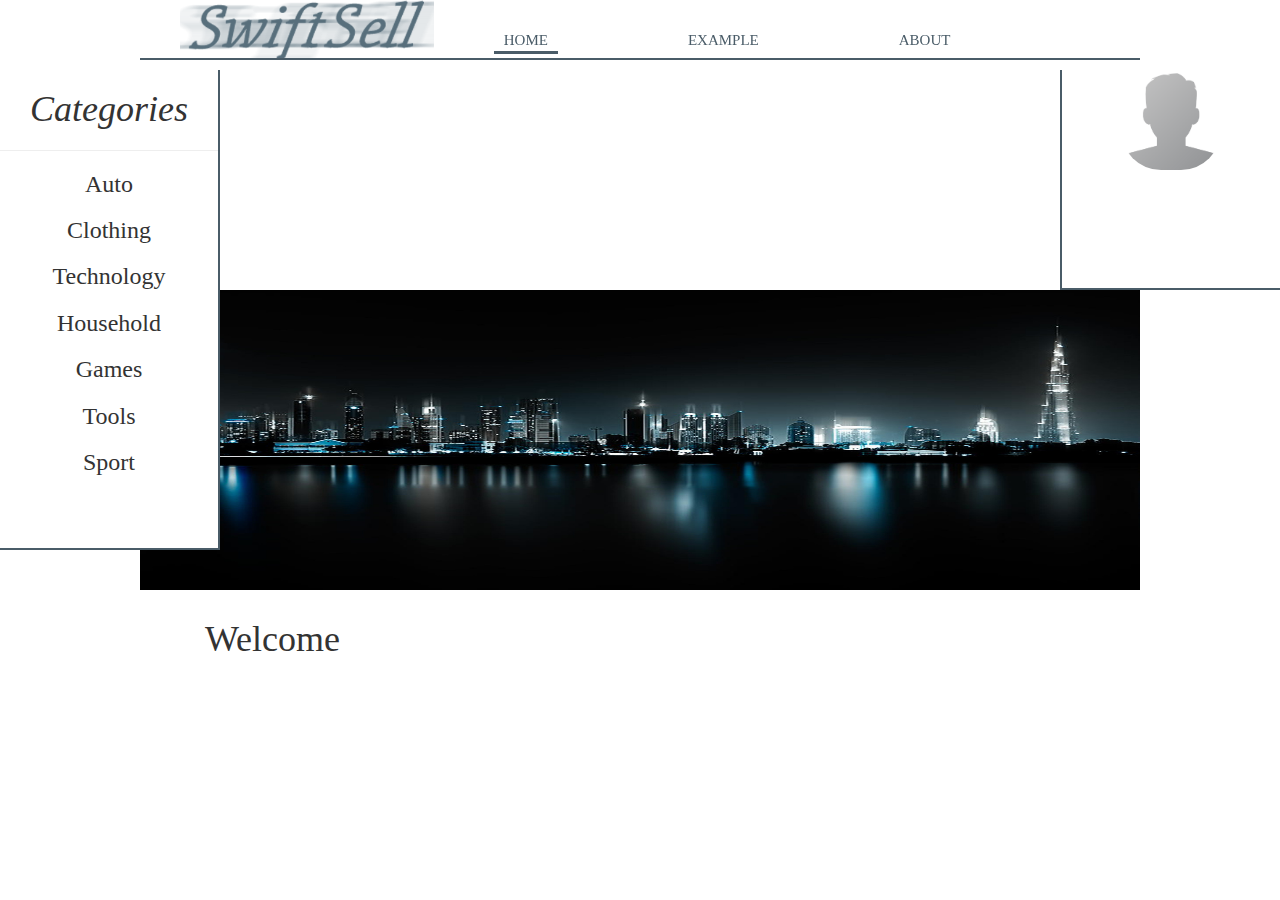
<file: test.html>
<html>
<head>
    <meta charset="UTF-8">
    <!-- tell internet to use the latest rendering engine -->
    <meta http-eqiv="X-UA-Compatible" content="IE=edge">
    <meta name="viewport" content="width = device-width, initial- scle = 1">
    <title>Home</title>
    <link rel="stylesheet" href="https://maxcdn.bootstrapcdn.com/bootstrap/3.3.6/css/bootstrap.min.css">
    <link rel="stylesheet" href="stylesheet.css">
    <link async href="http://fonts.googleapis.com/css?family=Advent%20Pro" data-generated="http://enjoycss.com"
          rel="stylesheet" type="text/css"/>
</head>
<body>

<div class="casingnav">
    <div class="topbar">
        <div class="casingnav">
            <ul>
                <img src="images/SwiftSell.png" style="height:58px;">
                <li><a href="#" style="color: #4a5c68;">About</a>
                <li><a href="#" style="color: #4a5c68;">example</a></li>
                <li class="navactive"><a href="Home.php" style="color: #4a5c68;">Home</a></li>
            </ul>
        </div>
    </div>
</div>


<div class="categories">

    <center>
        <i><h1>Categories</h1></i>
    </center>

    <hr>

    <div class="categoriefill">
        <h3>Auto</h3>
    </div>

    <div class="categoriefill">
        <h3>Clothing</h3>
    </div>

    <div class="categoriefill">
        <h3>Technology</h3>
    </div>

    <div class="categoriefill">
        <h3>Household</h3>
    </div>

    <div class="categoriefill">
        <h3>Games</h3>
    </div>

    <div class="categoriefill">
        <h3>Tools</h3>
    </div>

    <div class="categoriefill">
        <h3>Sport</h3>
    </div>

</div>

<div class="profile">
    <center>
        <img class="profileimg" src="images/default-avatar.png" >
    </center>




</div>

<div class="headimage">

    <img src="images/night_city_lights.jpg" style="height: 300px; width: 100%;">

</div>

<div class="categorybody">
    <div class="container">
        <h1>Welcome</h1>
    </div>





</div>



</body>
</html>
</file>
<file: stylesheet.css>
body {
    background-image: url("http://enjoycss.com/bg-img/custom/17856-1l8go7k.png");
    font-family: chaparral pro;
}



.casingnav {
     margin-left: auto;
     margin-right: auto;
     width: 1000px;
 }

.topbar {
    height: 60px;
    border-bottom: 2px;
    border-bottom-style: solid;
    border-color: #4a5c68;
    background-color: white;
    position: fixed;
    z-index: 99;
}

ul {
    list-style-type: none;
    margin: 0;
    position: fixed;
    text-transform: uppercase;
    font-size: 15px;
    z-index: 99;
}

li {
    float: right;
    background: transparent;
    margin-left: 4em;
    margin-right: 4em;
    padding-left: 10px;
    padding-right: 10px;
    margin-top: 2em;
    z-index: 99;
}

li a {
    display: block;
    text-align: center;
    text-decoration: none;
}

li:hover {
    border-bottom:3px solid #4a5c68;
    text-decoration: none;
}

a:hover {
    text-decoration: none;
}

.headimage {
    margin-left: auto;
    margin-right: auto;
    width: 1000px;
    padding-top: 70px;
}
.navactive {
    border-bottom:3px solid #4a5c68;
}

.categories {
    width: 220px;
    background-color: #ffffff;
    height: 480px;
    margin-top: 70px;
    position: fixed;
    border-bottom: 2px;
    border-right: 2px;
    border-right-style: solid;
    border-bottom-style: solid;
    border-color: #4a5c68;
}

.categoriefill {
    text-align: center;
    margin-top: 15px;
}


.categorybody {
    background-color: white;
    width: 1000px;
    height: auto;
    margin-left: auto;
    margin-right: auto;
    margin-top: 10px;
    padding-left: 50px;
    padding-right: 50px;
}
.profile {
    width: 220px;
    background-color: #ffffff;
    height: 220px;
    float: right;
    margin-top: 70px;
    border-bottom: 2px;
    border-left: 2px;
    border-left-style: solid;
    border-bottom-style: solid;
    border-color: #4a5c68;
}

.profileimg {
    height: 100px;
    width: 100px;
    border-radius: 40px;
}

.productsContainer {
    margin-left: 50px;
}

.product {
    width: 229.2px;
    margin: 15px;
    float: left;
}
.form{
     color: black;
     z-index: -1;
     position: center;
     margin-top: 10%;
     margin-left: auto;
     margin-right: auto;
     text-align: center;
 }

.productholder {
    width: 350px;
    height: 230px;
    border-color: black;
    border-style: solid;
    border-width: medium;
    color: white;
    float: left;
    margin: 20px;
}

.productholderBig {
    width: 800px;
    height: 395px;
    border-color: black;
    border-style: solid;
    border-width: medium;
    color: white;
    float: left;
    margin: 20px;
}


.nameholder {
    width: 165px;
    height: 40px;
    background-color: #005C92;
    border-bottom: 2px;
    border-bottom-style: solid;
    border-color: black;
    padding: 2px;
}

.nameholderBig {
    width: 165px;
    height: 40px;
    background-color: #005C92;
    border-bottom: 2px;
    border-bottom-style: solid;
    border-color: black;
    padding: 2px;
}


.priceholder {
    width: 165px;
    height: 40px;
    background-color: #005C92;
    border-bottom: 2px;
    border-bottom-style: solid;
    border-color: black;
    padding: 2px;

}

.priceholderBig {
    width: 390px;
    height: 70px;
    background-color: #005C92;
    border-bottom: 2px;
    border-bottom-style: solid;
    border-color: black;
    padding: 2px;

}

.likeholder {
    width: 165px;
    height: 40px;
    background-color: #005C92;
    border-bottom: 2px;
    border-bottom-style: solid;
    border-color: black;
    padding: 2px;

}

.likeholderBig {
    width: 390px;
    height: 70px;
    background-color: #005C92;
    border-bottom: 2px;
    border-bottom-style: solid;
    border-color: black;
    padding: 2px;

}

.categoryholder {
    width: 165px;
    height: 40px;
    background-color: #005C92;
    border-bottom: 2px;
    border-bottom-style: solid;
    border-color: black;
    padding: 2px;

}

.categoryholderBig {
    width: 390px;
    height: 70px;
    background-color: #005C92;
    border-bottom: 2px;
    border-bottom-style: solid;
    border-color: black;
    padding: 2px;

}

.descriptionholder {
    height: 34px;
    background-color: #23395d;
    text-align: center;
    border-bottom: 2px;
    border-bottom-style: solid;
    border-color: black;
    padding: 6px;

}

.descriptionholderBig {
    height: 70px;
    background-color: #23395d;
    text-align: center;
    border-bottom: 2px;
    border-bottom-style: solid;
    border-color: black;
    padding: 6px;

}

.buttonholder {
    background-color: #005C92;
    height: 30px;
    padding: 4px 22px;

}

.buttonholderBig {
    background-color: #005C92;
    height: 70px;
    padding: 4px 22px;

}

.productbutton {
    float: left;
    margin-left: 20px;
    margin-right: 20px;
    margin-top: 5px;
    margin-bottom: 5px;
}

.productbuttonBig {
    float: left;
    margin-left: 20px;
    margin-right: 20px;
    margin-top: 5px;
    margin-bottom: 5px;
}

.imgholder {
    float: right;
    height: 160px;
    width: 200px;
}

.imgholderBig {
    float: right;
    height: 250px;
    width: 400px;
}

.productimage {
    height: 160px;
    width: 200px;
    border-bottom: 2px;
    border-bottom-style: solid;
    border-color: black;
    border-left: 2px;
    border-left-style: solid;
    border-left-color: black;
}

.productimageBig {
    height: 250px;
    width: 400px;
    border-bottom: 2px;
    border-bottom-style: solid;
    border-color: black;
    border-left: 2px;
    border-left-style: solid;
    border-left-color: black;
}

.categoryheader {
    margin-left: auto;
    margin-right: auto;
}
.locationlink {
    float: left;
    font-size: 16px;
    margin-top: 34px;
}
.button {
    display: inline-block;
    -webkit-box-sizing: content-box;
    -moz-box-sizing: content-box;
    box-sizing: content-box;
    cursor: pointer;
    padding: 7px 20px;
    /* border: 1px solid #018dc4; */
    -webkit-border-radius: 3px;
    border-radius: 3px;
    font: 16px Arial, Helvetica, sans-serif;
    color: rgba(255,255,255,0.9);
    -o-text-overflow: clip;
    text-overflow: clip;
    background: #5c5d5e;
    -webkit-box-shadow: 2px 2px 2px 0 rgba(0,0,0,0.2) ;
    box-shadow: 2px 2px 2px 0 rgba(0,0,0,0.2) ;
    /* text-shadow: -1px -1px 0 rgba(15,73,168,0.66) ; */
    -webkit-transition: all 300ms cubic-bezier(0.42, 0, 0.58, 1);
    -moz-transition: all 300ms cubic-bezier(0.42, 0, 0.58, 1);
    -o-transition: all 300ms cubic-bezier(0.42, 0, 0.58, 1);
    transition: all 300ms cubic-bezier(0.42, 0, 0.58, 1);
    width: 100px;
}
/* THIS IS FOR THE USER ADMIN PAGE*/
.adminUserTd{
    border: solid;
    border-color: black;
    border-width: 2.5px;
}

#admin_error{
    color:red;
    font-size:45px;
    text-align: center;
    text-decoration: underline;

}

#adminTable {
    text-align: center;
    margin-left: auto;
    margin-right: auto;
    border: solid;
    border-color: black;
    border-width: 2.5px;

}

#userAdminHeader{
    font-size: 50px;
    text-align: center;
    text-decoration: underline;
}
.adminLinks {
    text-align: center;
}

.categorybodyadmin {
    background-color: white;
    width: 1000px;
    height: auto;
    margin-left: auto;
    margin-right: auto;
    margin-top: 70px;
    padding-left: 50px;
    padding-right: 50px;
}

.button1 {
     display: inline-block;
     -webkit-box-sizing: content-box;
     -moz-box-sizing: content-box;
     box-sizing: content-box;
     cursor: pointer;
     /* border: 1px solid #018dc4; */
     -webkit-border-radius: 3px;
     border-radius: 3px;
     font: 12px Arial, Helvetica, sans-serif;
     color: rgba(255,255,255,0.9);
     -o-text-overflow: clip;
     text-overflow: clip;
     background: #5c5d5e;
     -webkit-box-shadow: 2px 2px 2px 0 rgba(0,0,0,0.2) ;
     box-shadow: 2px 2px 2px 0 rgba(0,0,0,0.2) ;
     /* text-shadow: -1px -1px 0 rgba(15,73,168,0.66) ; */
     -webkit-transition: all 300ms cubic-bezier(0.42, 0, 0.58, 1);
     -moz-transition: all 300ms cubic-bezier(0.42, 0, 0.58, 1);
     -o-transition: all 300ms cubic-bezier(0.42, 0, 0.58, 1);
     transition: all 300ms cubic-bezier(0.42, 0, 0.58, 1);
     float: right;
    border-color: #5c5d5e;
 }
.button2 {
    display: inline-block;
    -webkit-box-sizing: content-box;
    -moz-box-sizing: content-box;
    box-sizing: content-box;
    cursor: pointer;
    /* border: 1px solid #018dc4; */
    -webkit-border-radius: 3px;
    border-radius: 3px;
    font: 12px Arial, Helvetica, sans-serif;
    color: rgba(255,255,255,0.9);
    -o-text-overflow: clip;
    text-overflow: clip;
    background: #5c5d5e;
    -webkit-box-shadow: 2px 2px 2px 0 rgba(0,0,0,0.2) ;
    box-shadow: 2px 2px 2px 0 rgba(0,0,0,0.2) ;
    /* text-shadow: -1px -1px 0 rgba(15,73,168,0.66) ; */
    -webkit-transition: all 300ms cubic-bezier(0.42, 0, 0.58, 1);
    -moz-transition: all 300ms cubic-bezier(0.42, 0, 0.58, 1);
    -o-transition: all 300ms cubic-bezier(0.42, 0, 0.58, 1);
    transition: all 300ms cubic-bezier(0.42, 0, 0.58, 1);
    float: left;
    border-color: #5c5d5e;
}

video {
    background-color: white;

}
.slogan {
    text-align: center;
    padding: 18px;

}
</file>
